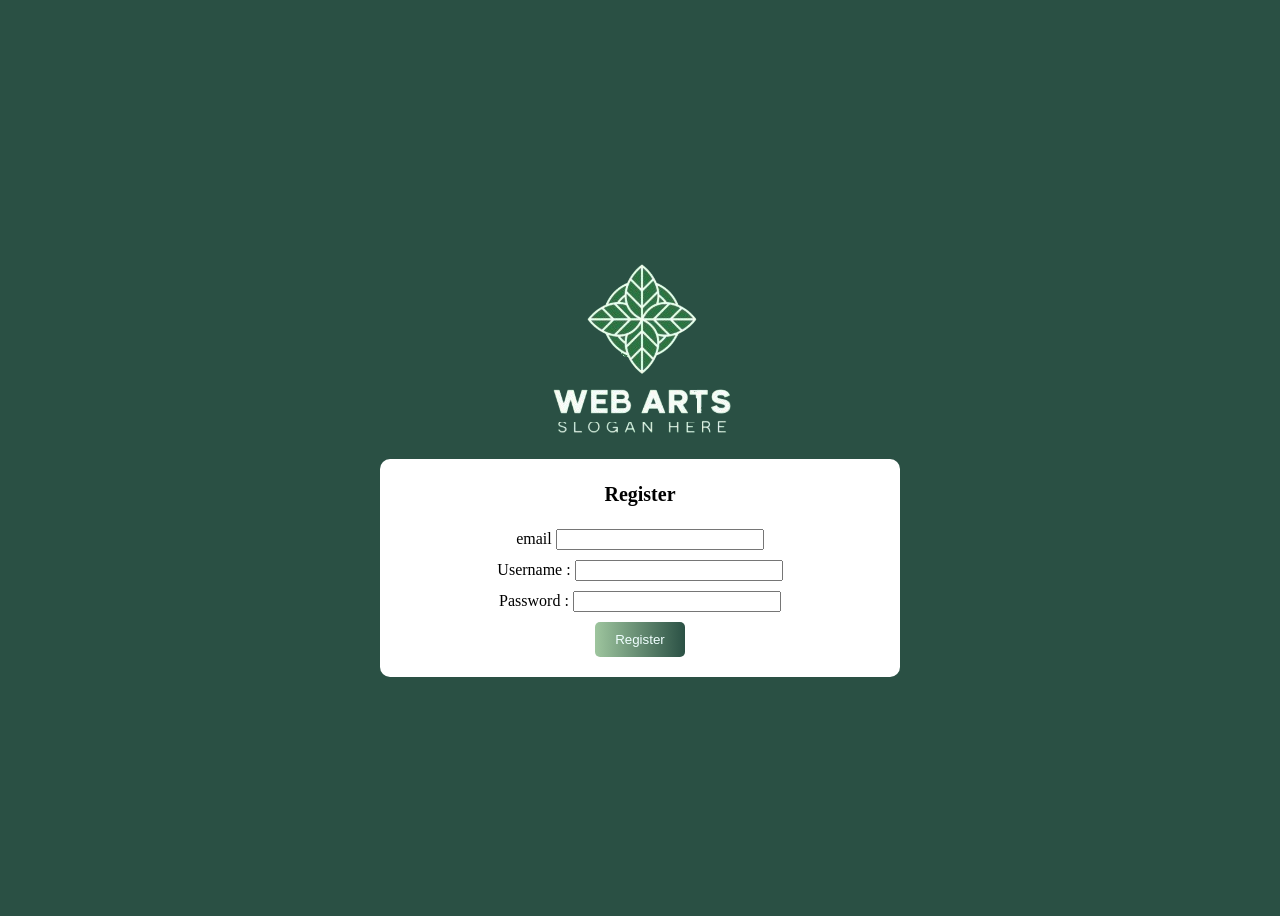
<file: login.html>
<!doctype html>
<html lang="en">
  <head>
    <meta charset="UTF-8" />
    <meta name="viewport" content="width=device-width, initial-scale=1.0" />
    <title>Document</title>
    <link rel="stylesheet" href="./login.css" />
  </head>
  <body>
    <div class="containerlogin">
      <img
        src="./gambar/Screenshot_2025-10-25_163816-removebg-preview (1).png"
        alt=""
      />

      <div>
        <form id="registerform">
          <div>
            <h1>Register</h1>
          </div>
          <div>
            <label for=""> email</label>
            <input type="text" id="email" />
          </div>
          <div class="">
            <label for="">Username :</label>
            <input type="text" id="username" />
          </div>
          <div class="">
            <label for="">Password :</label>
            <input type="text" id="password" />
          </div>
          <button type="submit">Register</button>
          <div id="massage"></div>
        </form>
      </div>
    </div>
    <script>
      document
        .getElementById("registerform")
        .addEventListener("submit", function (e) {
          e.preventDefault;
          const username = document.getElementById("username").value;
          const password = document.getElementById("password").value;
          const massage = document.getElementById("massage");
          const email = document.getElementById("email").value;

          const users = JSON.parse(localStorage.getItem("users")) || [];
          const isemailexist = users.find((user) => user.email === email);
          if (isemailexist) {
            massage.style.color = "red";
            massage.innerText = "email sudah terdaftar";
            alert("email sudah terdaftar");
            return;
          }

          const newusers = {
                 username: username,
            email: email,
            password: password,
          }
          users.push(newusers);
          localStorage.setItem("users", JSON.stringify(users));
          massage.style.color = "green";
          massage.innerText = "Succes";
           alert("success");
          document.getElementById("registerform").reset();
        });
    </script>
  </body>
</html>
</file>
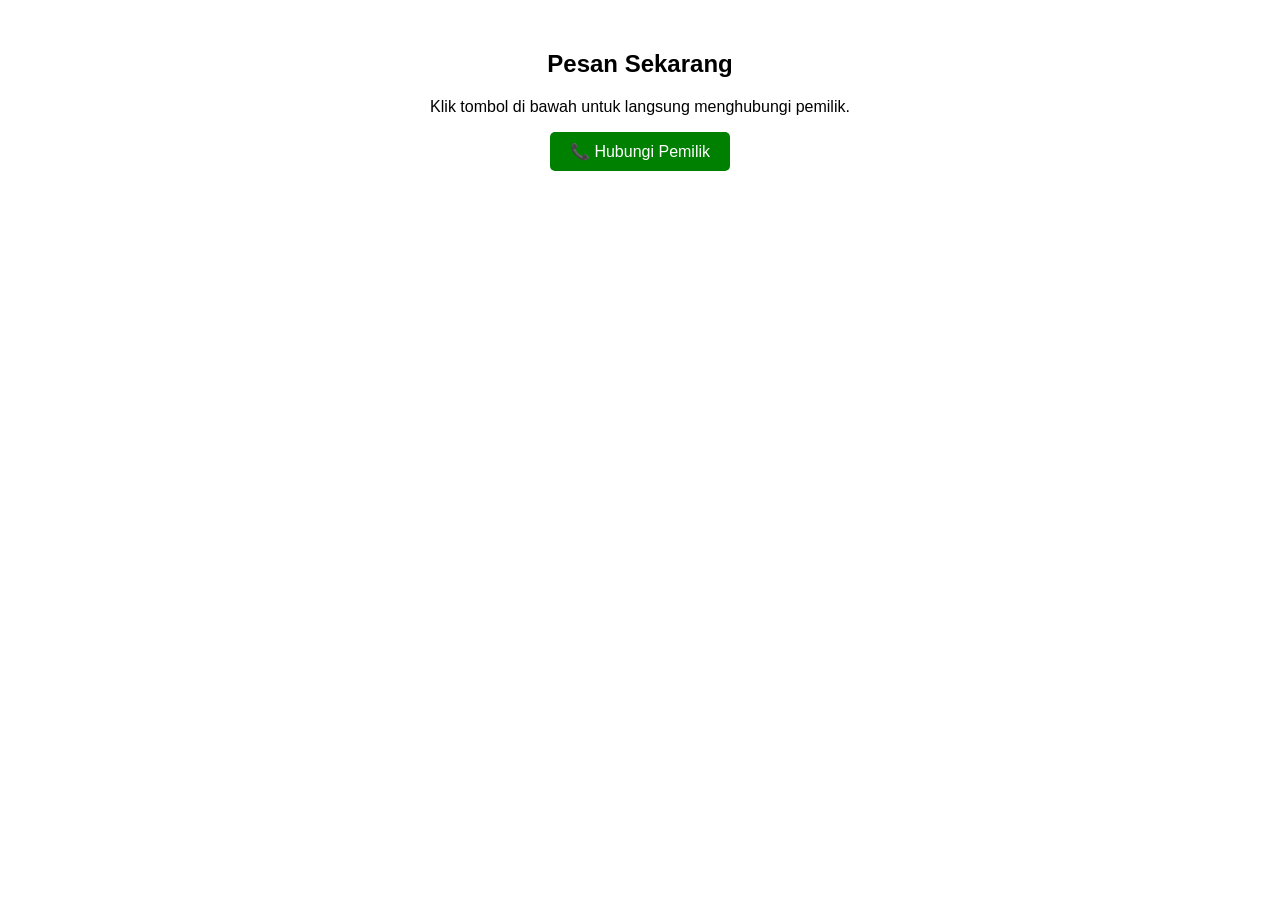
<file: order.html>
<!DOCTYPE html>
<html lang="en">
  <head>
    <meta charset="UTF-8" />
    <meta name="viewport" content="width=device-width, initial-scale=1.0" />
    <title>Document</title>
    <link rel="stylesheet" href="./order.css" />
  </head>
  <body>
    <div class="containerorder">
    <body style="font-family: Arial; text-align: center; margin-top: 50px;">
    <h2>Pesan Sekarang</h2>
    <p>Klik tombol di bawah untuk langsung menghubungi pemilik.</p>
    <a href="tel:+6282186444031">
     <button style="padding: 10px 20px; font-size: 16px; background: green; color: white; border: none; border-radius: 5px;">
            📞 Hubungi Pemilik
    </button>


    </div>











  </body>
</file>
<file: login.css>
.containerlogin h1 {
 font-size: 20px;
 font-family: Georgia, 'Times New Roman', Times, serif;
}
body {
    background-color: rgba(42, 80, 68, 0.997);

    /* max-height: 1dvh; */
    height: 100vh;
}
.containerlogin{
 width: 100%;
 height: 100%;
display: flex;
justify-content: center;
align-items: center;
flex-direction: column;
    
}

.containerlogin  > div{
    background-color: white;
    max-height: 500px;
    width: 500px;
    padding: 10px;
    border-radius: 10px;

}
.containerlogin button {
   
    color: rgb(0, 0, 0);
    background: linear-gradient(to right,rgb(158, 197, 158) 0%, rgba(42, 80, 68, 0.997) 100%
    );
    border: none;
    padding: 10px 20px ;
    color: azure;
    border-radius: 5px;
}

.containerlogin form {
    display: flex; 
    justify-content: center;
    align-items: center;
    flex-direction: column; 
    gap: 10px;


}

form input{
    width: 200px;
}
</file>
<file: order.css>
.containerorder {
    
}
</file>
